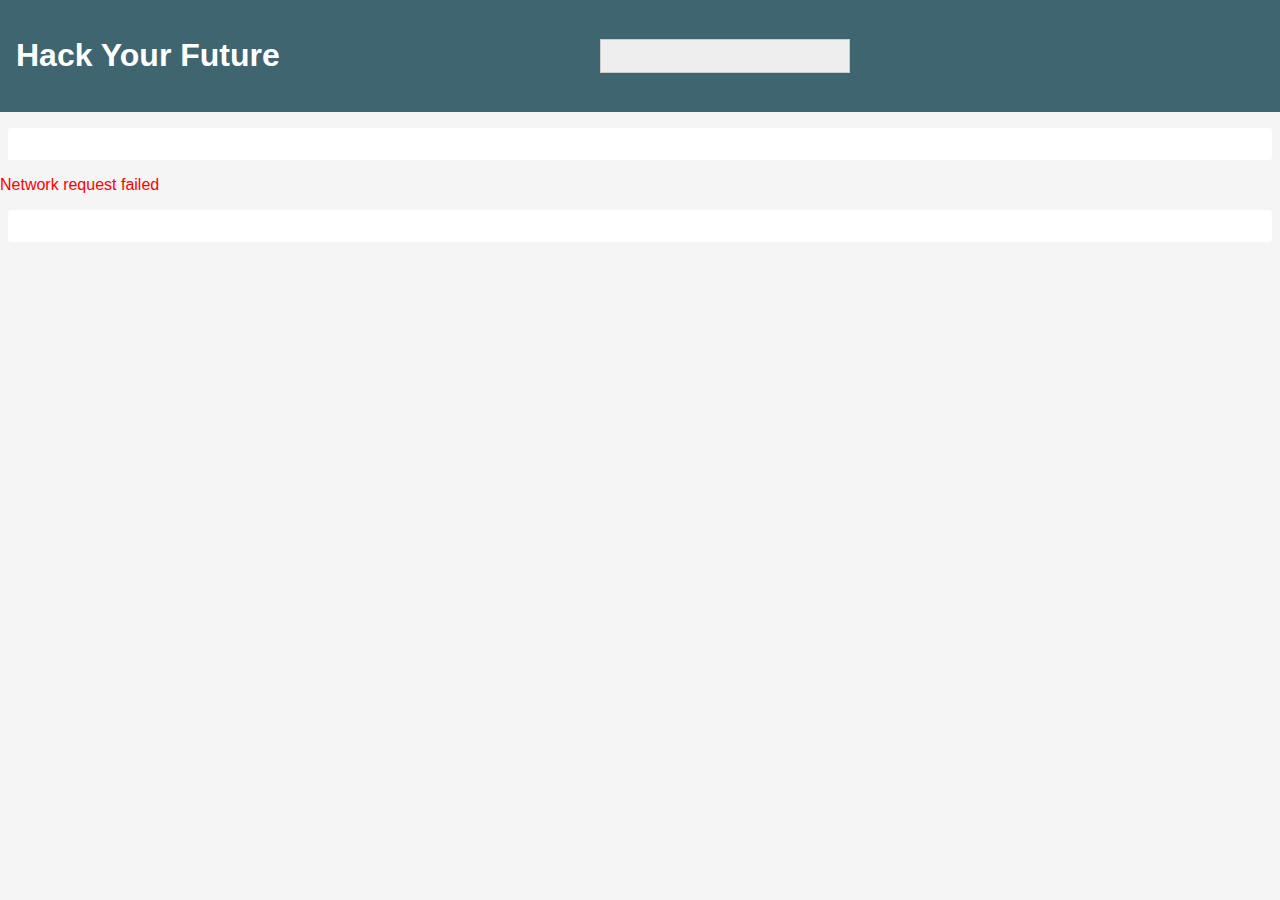
<file: homework/src/index.html>
<!DOCTYPE html>
<html lang="en">

<head>
  <meta charset="UTF-8">
  <meta name="viewport" content="width=device-width, initial-scale=1.0, maximum-scale=1.0, user-scalable=no" />
  <meta name="theme-color" content="#000000">
  <meta name="apple-mobile-web-app-capable" content="yes">
  <meta name="mobile-web-app-capable" content="yes">
  <meta name="format-detection" content="telephone=no">
  <link rel="apple-touch-icon" href="./hyf.png">
  <link rel="shortcut icon" type="image/png" href="./hyf.png" />
  <title>HYF-GITHUB</title>
  <link href="https://fonts.googleapis.com/css?family=Roboto:400,700" rel="stylesheet">
  <link rel="stylesheet" href="./style.css">
</head>

<body>
  <div id="root"></div>
  <script src="./index.js"></script>
</body>

</html>
</file>
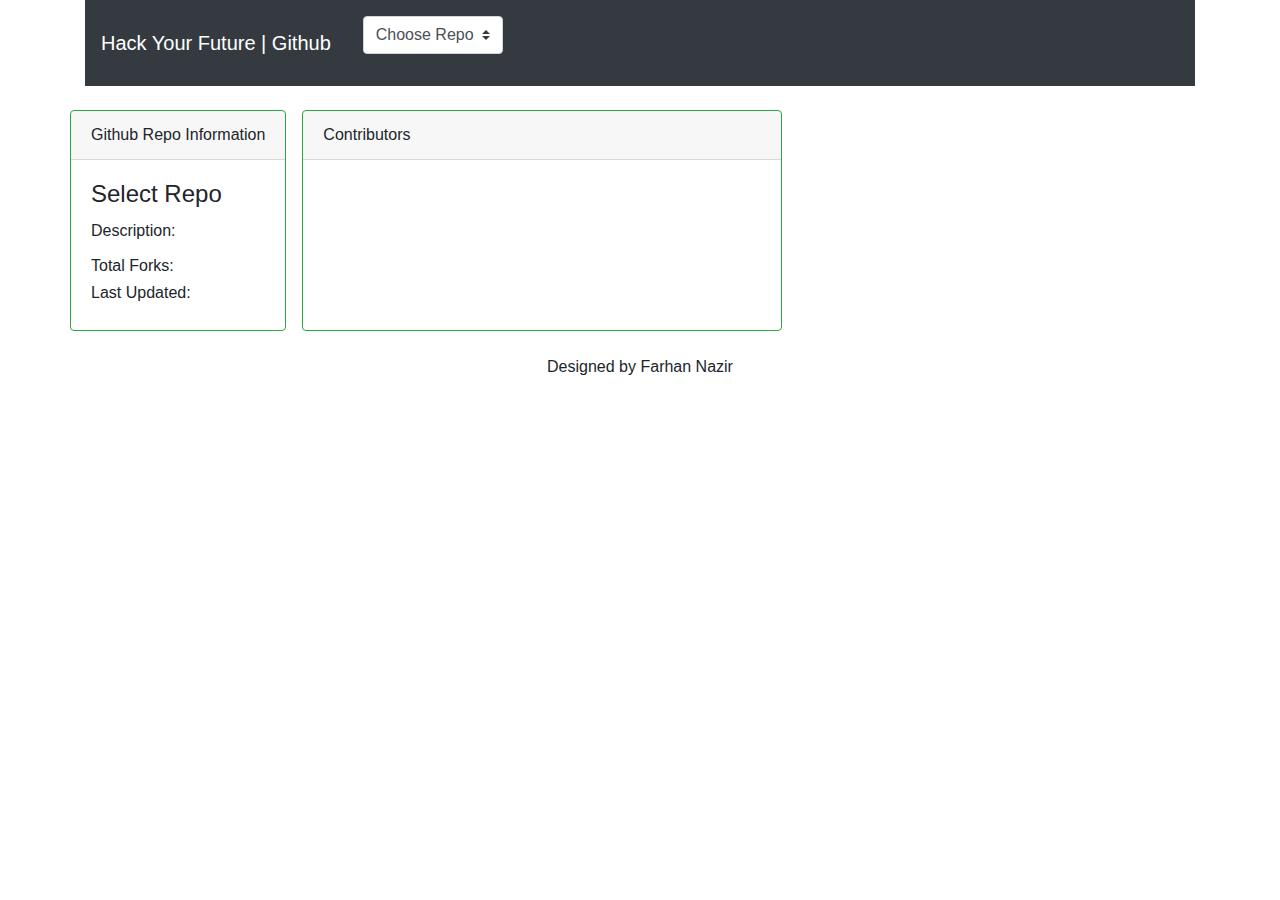
<file: Week1/assets/index.html>
<!DOCTYPE html>
<html lang="en">
  <head>
    <meta charset="UTF-8" />
    <meta name="viewport" content="width=device-width, initial-scale=1.0" />
    <meta http-equiv="X-UA-Compatible" content="ie=edge" />
    <title>HYF Github API</title>
    <link
      rel="stylesheet"
      href="https://maxcdn.bootstrapcdn.com/bootstrap/4.0.0/css/bootstrap.min.css"
      integrity="sha384-Gn5384xqQ1aoWXA+058RXPxPg6fy4IWvTNh0E263XmFcJlSAwiGgFAW/dAiS6JXm"
      crossorigin="anonymous"
    />
    <script
      src="https://code.jquery.com/jquery-3.2.1.slim.min.js"
      integrity="sha384-KJ3o2DKtIkvYIK3UENzmM7KCkRr/rE9/Qpg6aAZGJwFDMVNA/GpGFF93hXpG5KkN"
      crossorigin="anonymous"
    ></script>
    <script
      src="https://cdnjs.cloudflare.com/ajax/libs/popper.js/1.12.9/umd/popper.min.js"
      integrity="sha384-ApNbgh9B+Y1QKtv3Rn7W3mgPxhU9K/ScQsAP7hUibX39j7fakFPskvXusvfa0b4Q"
      crossorigin="anonymous"
    ></script>
    <script
      src="https://maxcdn.bootstrapcdn.com/bootstrap/4.0.0/js/bootstrap.min.js"
      integrity="sha384-JZR6Spejh4U02d8jOt6vLEHfe/JQGiRRSQQxSfFWpi1MquVdAyjUar5+76PVCmYl"
      crossorigin="anonymous"
    ></script>
  </head>
  <body>
    <div class="container">
      <nav class="navbar navbar-expand-lg navbar-dark bg-dark">
        <a class="navbar-brand" href="#">Hack Your Future | Github</a>

        <div
          class="navbar navbar-expand-lg navbar-dark bg-dark"
          id="navbarColor02"
        >
          <ul class="navbar-nav mr-auto">
            <fieldset>
              <div class="form-group float-right">
                <select
                  name="gitContributors"
                  class="custom-select "
                  id="gitContributors"
                  onchange="getContributors(dropdown.options[dropdown.selectedIndex].text)"
                >
                </select>
              </div>
            </fieldset>
          </ul>
        </div>
      </nav>
      <br />
      <div class="row">
        <div
          class="card border-success mb-4"
          style="max-width: 20rem; max-height: 20em;"
        >
          <div class="card-header">Github Repo Information</div>
          <div class="card-body">
            <h4 class="card-title" id="card-title">Select Repo</h4>
            <h6>Description:</h6>
            <p class="card-text" id="card-description"></p>
            <h6>Total Forks:</h6>
            <span class="card-text" id="card-forks"></span>
            <h6>Last Updated:</h6>
            <p class="card-text" id="card-updated"></p>
          </div>
        </div>
        <div
          class="card border-success mb-4" style="width: 30em; margin-left: 1em;">
        <div class="card-header">Contributors</div>
        <ul class="list-group" id="list"></ul>
        </div>
      </div>
      
    </div>
    <footer align="center">
      Designed by Farhan Nazir
    </footer> 
  </body>
  <script src="app.js"></script>
</html>
</file>
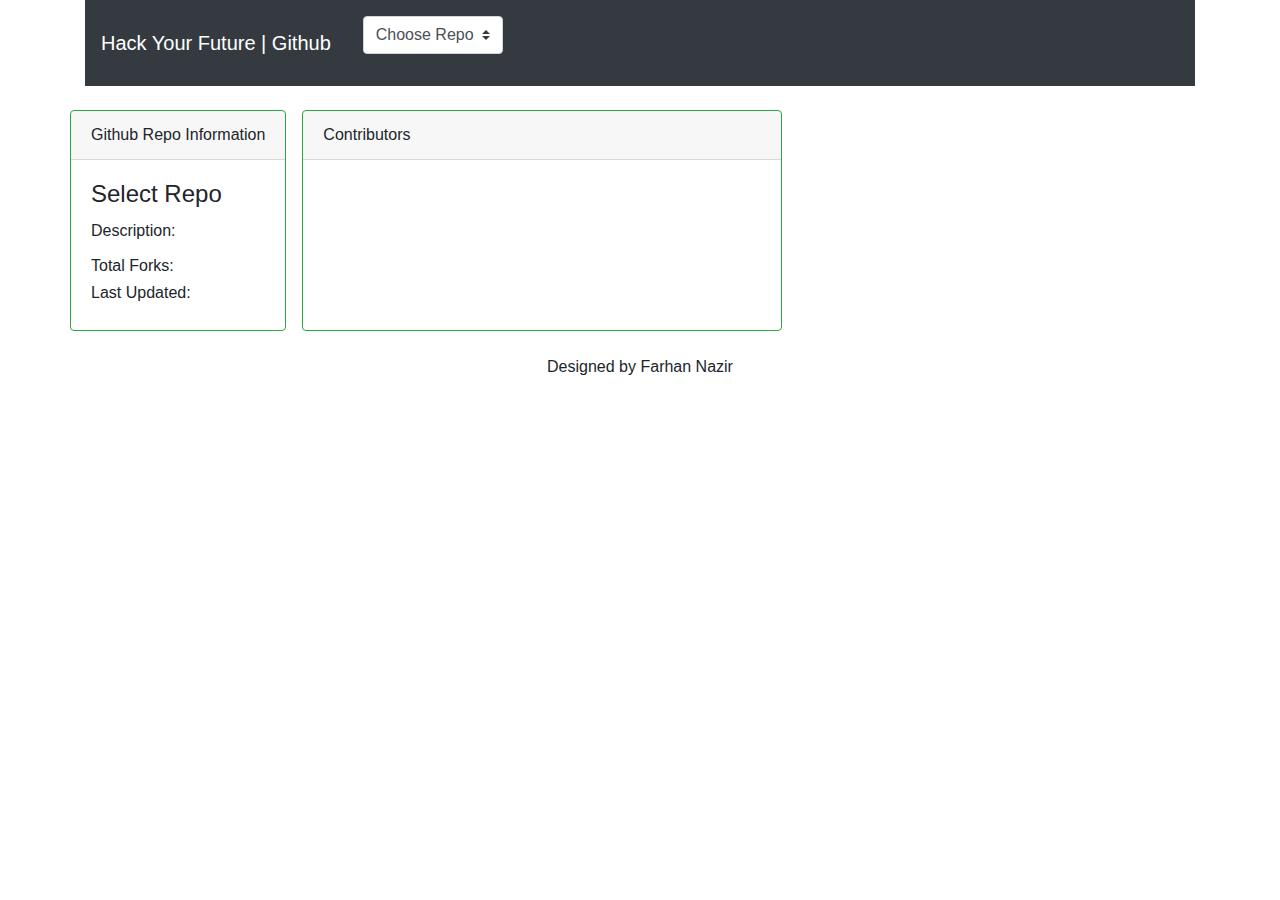
<file: Week2/assets/index.html>
<!DOCTYPE html>
<html lang="en">
  <head>
    <meta charset="UTF-8" />
    <meta name="viewport" content="width=device-width, initial-scale=1.0" />
    <meta http-equiv="X-UA-Compatible" content="ie=edge" />
    <title>HYF Github API</title>
    <link
      rel="stylesheet"
      href="https://maxcdn.bootstrapcdn.com/bootstrap/4.0.0/css/bootstrap.min.css"
      integrity="sha384-Gn5384xqQ1aoWXA+058RXPxPg6fy4IWvTNh0E263XmFcJlSAwiGgFAW/dAiS6JXm"
      crossorigin="anonymous"
    />
    <script
      src="https://code.jquery.com/jquery-3.2.1.slim.min.js"
      integrity="sha384-KJ3o2DKtIkvYIK3UENzmM7KCkRr/rE9/Qpg6aAZGJwFDMVNA/GpGFF93hXpG5KkN"
      crossorigin="anonymous"
    ></script>
    <script
      src="https://cdnjs.cloudflare.com/ajax/libs/popper.js/1.12.9/umd/popper.min.js"
      integrity="sha384-ApNbgh9B+Y1QKtv3Rn7W3mgPxhU9K/ScQsAP7hUibX39j7fakFPskvXusvfa0b4Q"
      crossorigin="anonymous"
    ></script>
    <script
      src="https://maxcdn.bootstrapcdn.com/bootstrap/4.0.0/js/bootstrap.min.js"
      integrity="sha384-JZR6Spejh4U02d8jOt6vLEHfe/JQGiRRSQQxSfFWpi1MquVdAyjUar5+76PVCmYl"
      crossorigin="anonymous"
    ></script>
  </head>
  <body>
    <div class="container">
      <nav class="navbar navbar-expand-lg navbar-dark bg-dark">
        <a class="navbar-brand" href="#">Hack Your Future | Github</a>

        <div
          class="navbar navbar-expand-lg navbar-dark bg-dark"
          id="navbarColor02"
        >
          <ul class="navbar-nav mr-auto">
            <fieldset>
              <div class="form-group float-right">
                <select
                  name="gitContributors"
                  class="custom-select "
                  id="gitContributors"
                  onchange="getContributors(dropdown.options[dropdown.selectedIndex].text)"
                >
                </select>
              </div>
            </fieldset>
          </ul>
        </div>
      </nav>
      <br />
      <div class="row">
        <div
          class="card border-success mb-4"
          style="max-width: 20rem; max-height: 20em;"
        >
          <div class="card-header">Github Repo Information</div>
          <div class="card-body">
            <h4 class="card-title" id="card-title">Select Repo</h4>
            <h6>Description:</h6>
            <p class="card-text" id="card-description"></p>
            <h6>Total Forks:</h6>
            <span class="card-text" id="card-forks"></span>
            <h6>Last Updated:</h6>
            <p class="card-text" id="card-updated"></p>
          </div>
        </div>
        <div
          class="card border-success mb-4" style="width: 30em; margin-left: 1em;">
        <div class="card-header">Contributors</div>
        <ul class="list-group" id="list"></ul>
        </div>
      </div>
      
    </div>
    <footer align="center">
      Designed by Farhan Nazir
    </footer> 
  </body>
  <script src="app.js"></script>
</html>
</file>
<file: homework/src/style.css>
body {
  margin-left: auto;
  margin-right: auto;
  background-color: whitesmoke;
  font-family: Arial, Helvetica, sans-serif;
  margin-top: 0;
  color: lightslategray;
}

.alert-error {
  color: red;
}

nav {
  display: flex;
  flex-direction: row;
  align-items: center;
  background-color: rgba(3, 53, 68, 0.753);
  padding: 1em;

}

h1 {
  color: rgb(255, 255, 255);
}

nav > select {
  margin-left: 20em;
  width: 250px;
  padding: 5px 35px 5px 5px;
  font-size: 16px;
  border: 1px solid #ccc;
  height: 34px;
  -webkit-appearance: none;
  -moz-appearance: none;
  appearance: none;
  background: url(https://avatars2.githubusercontent.com/u/20858568?s=280&v=4) 96% / 15% no-repeat #eee;
}

.container {
  display: flex;
  flex-direction: column;
  align-items: stretch;
}

.repo_info,
.contributors {
  background-color: white;
  margin: 1em 0.5em 1em 0.5em;
  padding: 1em 0.5em 1em 0.5em;
  border-radius: 0.2em;
}

.contributor-name {
  text-decoration: none;
  font-weight: bold;
}
ul {
  list-style: none;
  display: flex;
  flex-direction: row;  
  align-items: center;
}
ul > li {
  
  justify-content: space-between;
  align-items: flex-start;
}

img {
  border-radius: 50%;
  width: 5em;
}

/* responsive design */
@media (min-width: 768px) {
  #container {
    display: flex;
    flex-direction: row;
    align-items: flex-start;
    color: lightslategray;
  }
  .infoBox,
  .contributorBox {
    background-color: white;
    flex: 1;
    margin: 1em 0.5em 1em 0.5em;
    padding: 1em 0.5em 1em 0.5em;
    border-radius: 0.2em;
  }
}
</file>
